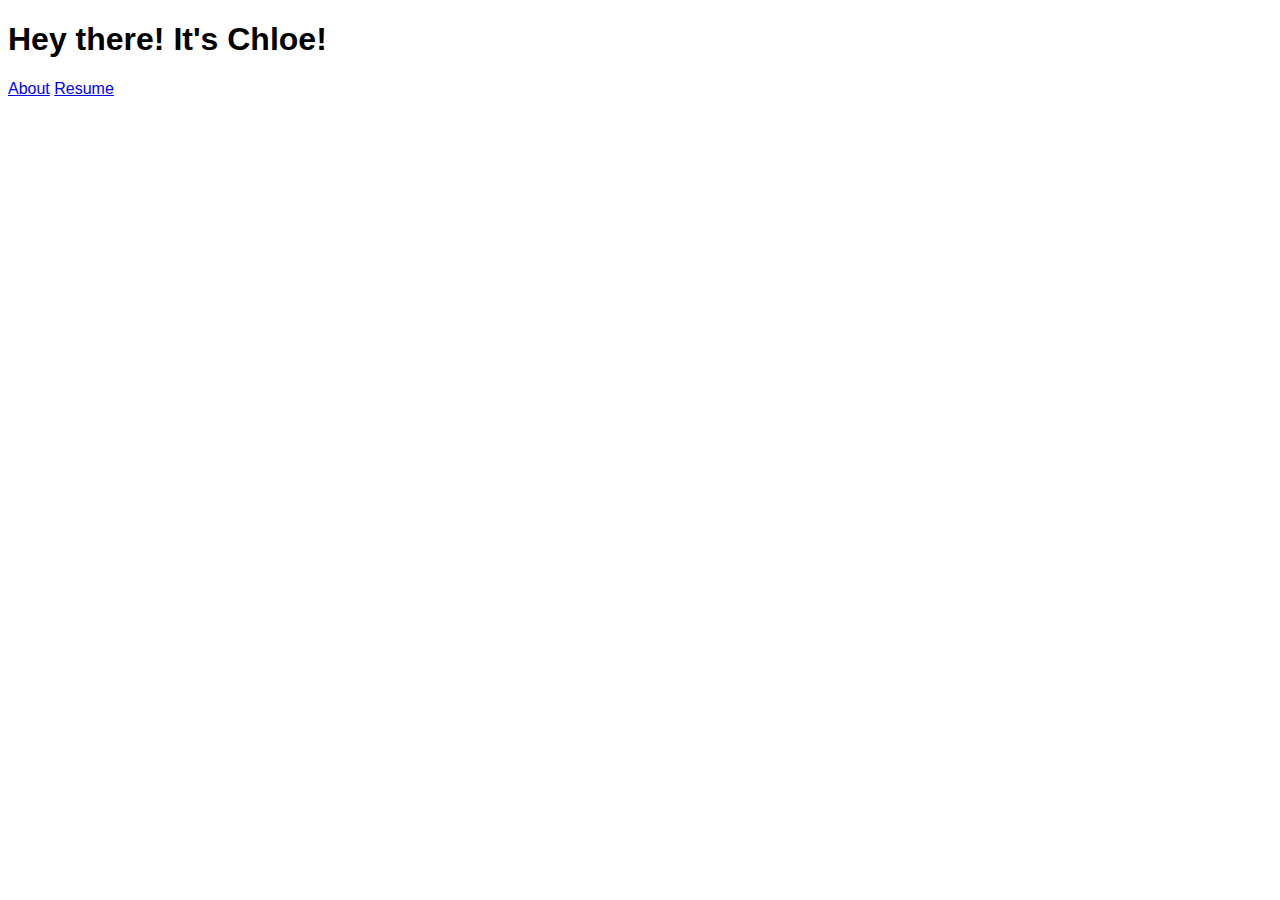
<file: index.html>
<!DOCTYPE html>
<html>
<head>
  <title>Oh hey there!</title>
<link rel="stylesheet" type="text/css" href="/style.css">
  </head>
<body>
<div class="content">
  <h1>Hey there! It's Chloe!</h1>
  </div>
<div class="sidenav">
  <a href="/about/">About</a></li>
  <a href="/resume/">Resume</a></li>
  </div>
</html>
</file>
<file: style.css>
body {font-family: helvetica;}
</file>
